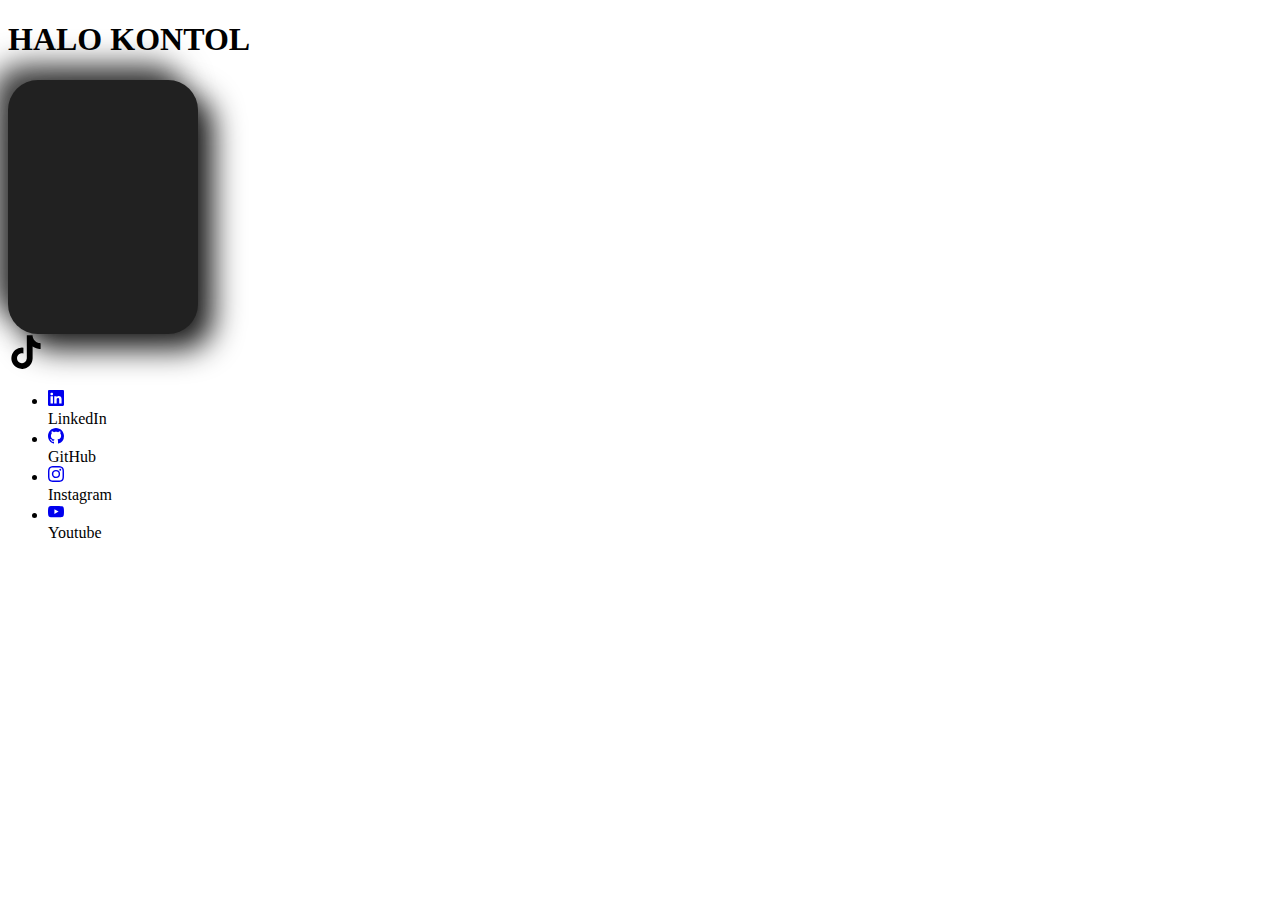
<file: gallery.html>
<!DOCTYPE html>
<html lang="en">
<head>
    <meta charset="UTF-8">
    <meta name="viewport" content="width=device-width, initial-scale=1.0">
    <title>kontol</title>
</head>
<body>
    <h1>HALO KONTOL</h1>
    
<div class="card"></div>
<style>
    .card {
 width: 190px;
 height: 254px;
 border-radius: 30px;
 background: #212121;
 box-shadow: 15px 15px 30px rgb(25, 25, 25),
             -15px -15px 30px rgb(60, 60, 60);
}

</style>
<style>
.container {
  /* Basic dimensions and centering */
  width: 100%;
  height: 100%;
  display: flex;
  justify-content: center;
  align-items: center;

  /* Dark mode colors and gradient */
  background: #121212; /* Fallback for browsers that don't support gradients */
  background: linear-gradient(
    135deg,
    #121212 25%,
    #1a1a1a 25%,
    #1a1a1a 50%,
    #121212 50%,
    #121212 75%,
    #1a1a1a 75%,
    #1a1a1a
  );
  background-size: 40px 40px;

  /* Animation */
  animation: move 4s linear infinite;
}

@keyframes move {
  0% {
    background-position: 0 0;
  }
  100% {
    background-position: 40px 40px;
  }
}
</style>

<svg xmlns="http://www.w3.org/2000/svg" width="36" height="36" viewBox="0 0 24 24" fill="currentColor" stroke-width="2" class="ai ai-TiktokFill"><path d="M19.321 5.562a5.124 5.124 0 0 1-.443-.258 6.228 6.228 0 0 1-1.137-.966c-.849-.971-1.166-1.956-1.282-2.645h.004c-.097-.573-.057-.943-.05-.943h-3.865v14.943c0 .2 0 .399-.008.595 0 .024-.003.046-.004.073 0 .01 0 .022-.003.033v.009a3.28 3.28 0 0 1-1.65 2.604 3.226 3.226 0 0 1-1.6.422c-1.8 0-3.26-1.468-3.26-3.281 0-1.814 1.46-3.282 3.26-3.282.341 0 .68.054 1.004.16l.005-3.936A7.178 7.178 0 0 0 4.76 10.71a7.583 7.583 0 0 0-1.655 2.04c-.163.281-.779 1.412-.853 3.246-.047 1.04.266 2.12.415 2.565v.01c.093.262.457 1.158 1.049 1.913a7.856 7.856 0 0 0 1.674 1.58v-.01l.009.01c1.87 1.27 3.945 1.187 3.945 1.187.359-.015 1.562 0 2.928-.647 1.515-.718 2.377-1.787 2.377-1.787a7.43 7.43 0 0 0 1.296-2.153c.35-.92.466-2.022.466-2.462V8.273c.047.028.672.441.672.441s.9.577 2.303.952c1.006.267 2.363.324 2.363.324V6.153c-.475.052-1.44-.098-2.429-.59z"/></svg>

<ul class="example-2">
  <li class="icon-content">
    <a
      href="https://linkedin.com/"
      aria-label="LinkedIn"
      data-social="linkedin"
    >
      <div class="filled"></div>
      <svg
        xmlns="http://www.w3.org/2000/svg"
        width="16"
        height="16"
        fill="currentColor"
        class="bi bi-linkedin"
        viewBox="0 0 16 16"
        xml:space="preserve"
      >
        <path
          d="M0 1.146C0 .513.526 0 1.175 0h13.65C15.474 0 16 .513 16 1.146v13.708c0 .633-.526 1.146-1.175 1.146H1.175C.526 16 0 15.487 0 14.854zm4.943 12.248V6.169H2.542v7.225zm-1.2-8.212c.837 0 1.358-.554 1.358-1.248-.015-.709-.52-1.248-1.342-1.248S2.4 3.226 2.4 3.934c0 .694.521 1.248 1.327 1.248zm4.908 8.212V9.359c0-.216.016-.432.08-.586.173-.431.568-.878 1.232-.878.869 0 1.216.662 1.216 1.634v3.865h2.401V9.25c0-2.22-1.184-3.252-2.764-3.252-1.274 0-1.845.7-2.165 1.193v.025h-.016l.016-.025V6.169h-2.4c.03.678 0 7.225 0 7.225z"
          fill="currentColor"
        ></path>
      </svg>
    </a>
    <div class="tooltip">LinkedIn</div>
  </li>
  <li class="icon-content">
    <a href="https://www.github.com/" aria-label="GitHub" data-social="github">
      <div class="filled"></div>
      <svg
        xmlns="http://www.w3.org/2000/svg"
        width="16"
        height="16"
        fill="currentColor"
        class="bi bi-github"
        viewBox="0 0 16 16"
        xml:space="preserve"
      >
        <path
          d="M8 0C3.58 0 0 3.58 0 8c0 3.54 2.29 6.53 5.47 7.59.4.07.55-.17.55-.38 0-.19-.01-.82-.01-1.49-2.01.37-2.53-.49-2.69-.94-.09-.23-.48-.94-.82-1.13-.28-.15-.68-.52-.01-.53.63-.01 1.08.58 1.23.82.72 1.21 1.87.87 2.33.66.07-.52.28-.87.51-1.07-1.78-.2-3.64-.89-3.64-3.95 0-.87.31-1.59.82-2.15-.08-.2-.36-1.02.08-2.12 0 0 .67-.21 2.2.82.64-.18 1.32-.27 2-.27s1.36.09 2 .27c1.53-1.04 2.2-.82 2.2-.82.44 1.1.16 1.92.08 2.12.51.56.82 1.27.82 2.15 0 3.07-1.87 3.75-3.65 3.95.29.25.54.73.54 1.48 0 1.07-.01 1.93-.01 2.2 0 .21.15.46.55.38A8.01 8.01 0 0 0 16 8c0-4.42-3.58-8-8-8"
          fill="currentColor"
        ></path>
      </svg>
    </a>
    <div class="tooltip">GitHub</div>
  </li>
  <li class="icon-content">
    <a
      href="https://www.instagram.com/"
      aria-label="Instagram"
      data-social="instagram"
    >
      <div class="filled"></div>
      <svg
        xmlns="http://www.w3.org/2000/svg"
        width="16"
        height="16"
        fill="currentColor"
        class="bi bi-instagram"
        viewBox="0 0 16 16"
        xml:space="preserve"
      >
        <path
          d="M8 0C5.829 0 5.556.01 4.703.048 3.85.088 3.269.222 2.76.42a3.9 3.9 0 0 0-1.417.923A3.9 3.9 0 0 0 .42 2.76C.222 3.268.087 3.85.048 4.7.01 5.555 0 5.827 0 8.001c0 2.172.01 2.444.048 3.297.04.852.174 1.433.372 1.942.205.526.478.972.923 1.417.444.445.89.719 1.416.923.51.198 1.09.333 1.942.372C5.555 15.99 5.827 16 8 16s2.444-.01 3.298-.048c.851-.04 1.434-.174 1.943-.372a3.9 3.9 0 0 0 1.416-.923c.445-.445.718-.891.923-1.417.197-.509.332-1.09.372-1.942C15.99 10.445 16 10.173 16 8s-.01-2.445-.048-3.299c-.04-.851-.175-1.433-.372-1.941a3.9 3.9 0 0 0-.923-1.417A3.9 3.9 0 0 0 13.24.42c-.51-.198-1.092-.333-1.943-.372C10.443.01 10.172 0 7.998 0zm-.717 1.442h.718c2.136 0 2.389.007 3.232.046.78.035 1.204.166 1.486.275.373.145.64.319.92.599s.453.546.598.92c.11.281.24.705.275 1.485.039.843.047 1.096.047 3.231s-.008 2.389-.047 3.232c-.035.78-.166 1.203-.275 1.485a2.5 2.5 0 0 1-.599.919c-.28.28-.546.453-.92.598-.28.11-.704.24-1.485.276-.843.038-1.096.047-3.232.047s-2.39-.009-3.233-.047c-.78-.036-1.203-.166-1.485-.276a2.5 2.5 0 0 1-.92-.598 2.5 2.5 0 0 1-.6-.92c-.109-.281-.24-.705-.275-1.485-.038-.843-.046-1.096-.046-3.233s.008-2.388.046-3.231c.036-.78.166-1.204.276-1.486.145-.373.319-.64.599-.92s.546-.453.92-.598c.282-.11.705-.24 1.485-.276.738-.034 1.024-.044 2.515-.045zm4.988 1.328a.96.96 0 1 0 0 1.92.96.96 0 0 0 0-1.92m-4.27 1.122a4.109 4.109 0 1 0 0 8.217 4.109 4.109 0 0 0 0-8.217m0 1.441a2.667 2.667 0 1 1 0 5.334 2.667 2.667 0 0 1 0-5.334"
          fill="currentColor"
        ></path>
      </svg>
    </a>
    <div class="tooltip">Instagram</div>
  </li>
  <li class="icon-content">
    <a href="https://youtube.com/" aria-label="Youtube" data-social="youtube">
      <div class="filled"></div>
      <svg
        xmlns="http://www.w3.org/2000/svg"
        width="16"
        height="16"
        fill="currentColor"
        class="bi bi-youtube"
        viewBox="0 0 16 16"
        xml:space="preserve"
      >
        <path
          d="M8.051 1.999h.089c.822.003 4.987.033 6.11.335a2.01 2.01 0 0 1 1.415 1.42c.101.38.172.883.22 1.402l.01.104.022.26.008.104c.065.914.073 1.77.074 1.957v.075c-.001.194-.01 1.108-.082 2.06l-.008.105-.009.104c-.05.572-.124 1.14-.235 1.558a2.01 2.01 0 0 1-1.415 1.42c-1.16.312-5.569.334-6.18.335h-.142c-.309 0-1.587-.006-2.927-.052l-.17-.006-.087-.004-.171-.007-.171-.007c-1.11-.049-2.167-.128-2.654-.26a2.01 2.01 0 0 1-1.415-1.419c-.111-.417-.185-.986-.235-1.558L.09 9.82l-.008-.104A31 31 0 0 1 0 7.68v-.123c.002-.215.01-.958.064-1.778l.007-.103.003-.052.008-.104.022-.26.01-.104c.048-.519.119-1.023.22-1.402a2.01 2.01 0 0 1 1.415-1.42c.487-.13 1.544-.21 2.654-.26l.17-.007.172-.006.086-.003.171-.007A100 100 0 0 1 7.858 2zM6.4 5.209v4.818l4.157-2.408z"
          fill="currentColor"
        ></path>
      </svg>
    </a>
    <div class="tooltip">Youtube</div>
  </li>
</ul>

</body>
</html>
</file>
